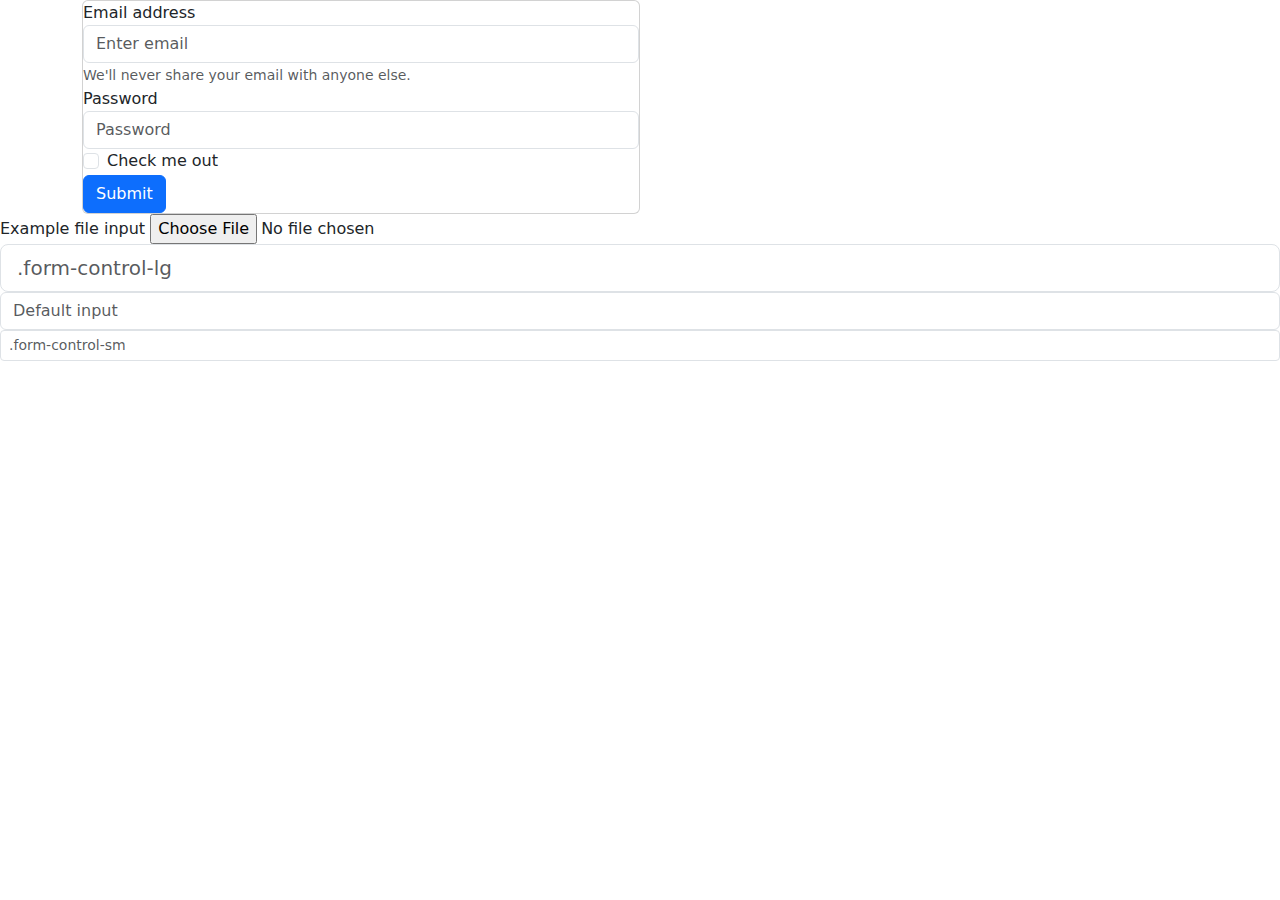
<file: book.html>
<!DOCTYPE html>
<html lang="en">
<head>
    <meta charset="UTF-8">
    <meta name="viewport" content="width=device-width, initial-scale=1.0">
    <title>Book Appointment</title>
    <link rel="stylesheet" href="">
    <link rel="stylesheet" href="https://cdn.jsdelivr.net/npm/bootstrap@5.3.2/dist/css/bootstrap.min.css">
</head>
<body>
 
    <div class="container">
        <div class="col-md-6"><div class="card">
                <form>
                    <div class="form-group-sm">
                      <label for="exampleInputEmail1">Email address</label>
                      <input type="email" class="form-control" id="exampleInputEmail1" aria-describedby="emailHelp" placeholder="Enter email">
                      <small id="emailHelp" class="form-text text-muted">We'll never share your email with anyone else.</small>
                    </div>
                    <div class="form-group">
                      <label for="exampleInputPassword1">Password</label>
                      <input type="password" class="form-control" id="exampleInputPassword1" placeholder="Password">
                    </div>
                    <div class="form-check">
                      <input type="checkbox" class="form-check-input" id="exampleCheck1">
                      <label class="form-check-label" for="exampleCheck1">Check me out</label>
                    </div>
                    <button type="submit" class="btn btn-primary">Submit</button>
                  </form>
                </div>
              </div></div>
        </div>
    </div>

    <form>
        <div class="form-group">
          <label for="exampleFormControlFile1">Example file input</label>
          <input type="file" class="form-control-file" id="exampleFormControlFile1">
        </div>
      </form>

      <input class="form-control form-control-lg" type="text" placeholder=".form-control-lg">
<input class="form-control" type="text" placeholder="Default input">
<input class="form-control form-control-sm" type="text" placeholder=".form-control-sm">
</body>
</html>
</file>
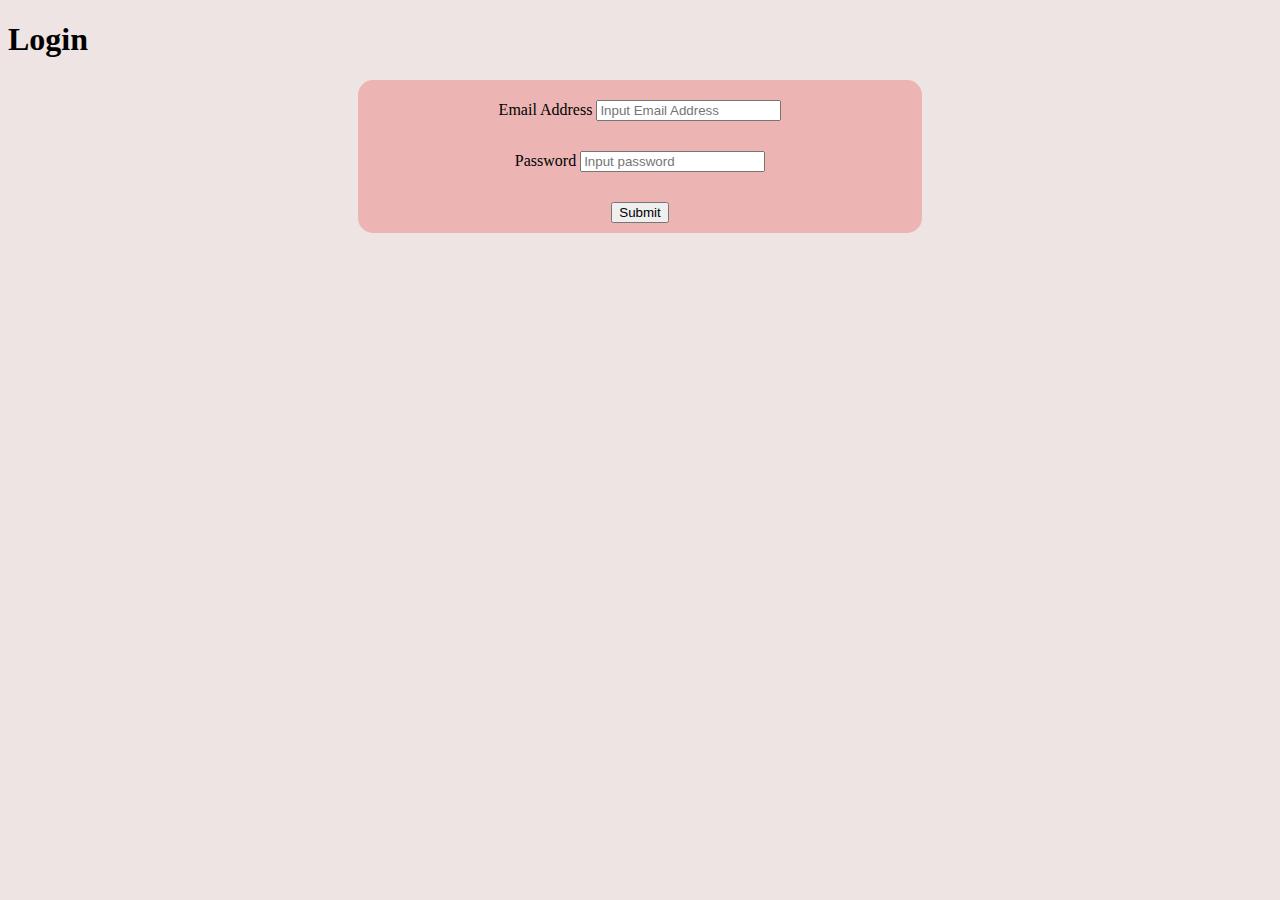
<file: login.html>
<!DOCTYPE html>
<html lang="en">
<head>
    <meta charset="UTF-8">
    <meta name="viewport" content="width=device-width, initial-scale=1.0">
    <title>Login</title>
    <link rel="stylesheet" href="style.css">
</head>
<body>
    <h1>Login</h1>
    <div class="container">
        <form action="">
            <div class="input">
                <label for="email">Email Address</label>
                <input type="text" placeholder="Input Email Address" name="">
            </div>
            <div class="input">
                <label for="password">Password</label>
                <input type="text" placeholder="Input password" name="">
            </div>
            <div class="submit">
                <input type="submit">
            </div>
        </form>
    </div>
</body>
</html>
</file>
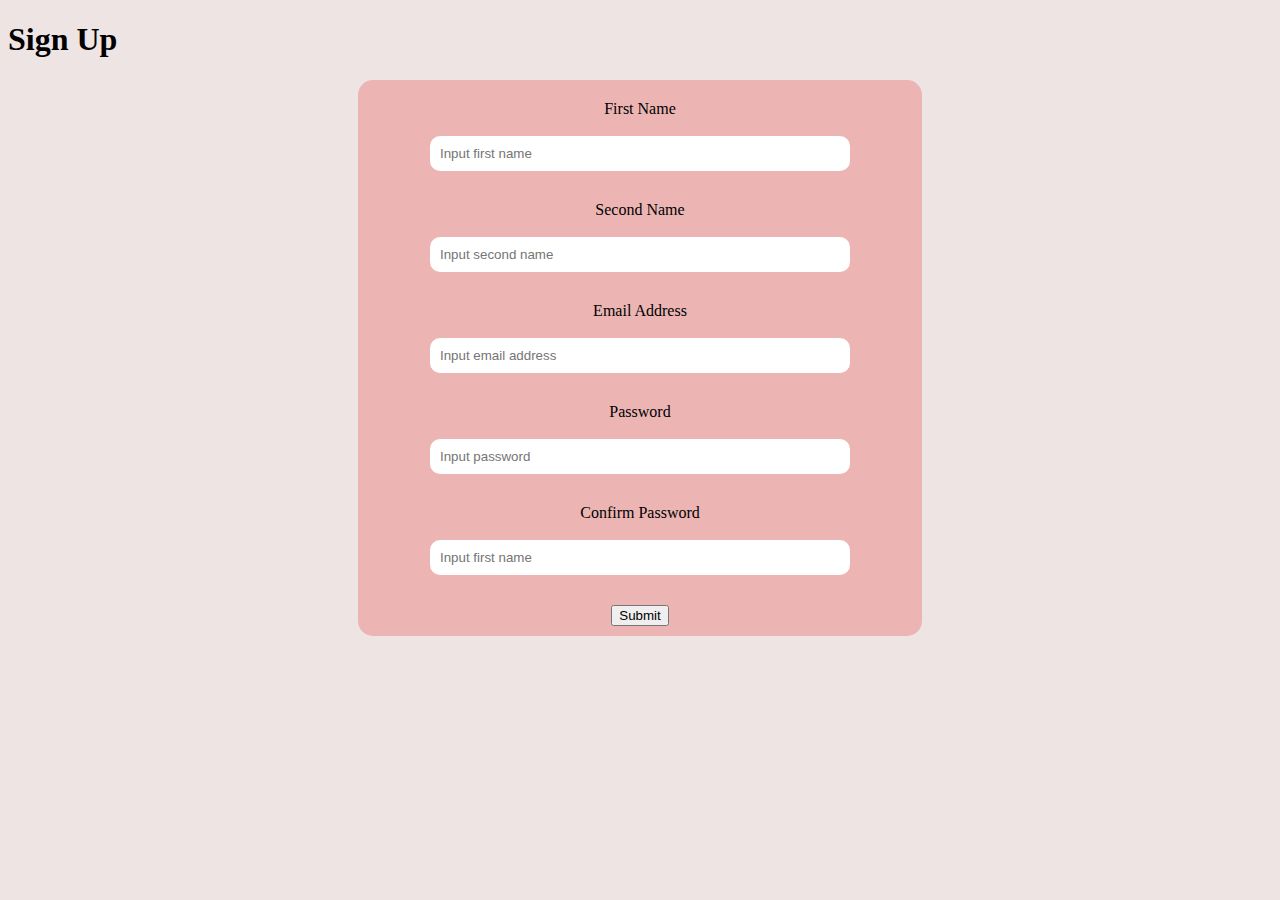
<file: sign_up.html>
<!DOCTYPE html>
<html lang="en">
<head>
    <meta charset="UTF-8">
    <meta name="viewport" content="width=device-width, initial-scale=1.0">
    <title>Document</title>
    <link rel="stylesheet" href="style.css">
</head>
<body>
    <h1>Sign Up</h1>
    <div class="container">
        <form action="">
            <div class="input">
                <label for="">First Name</label><br><br>
                <input type="text" placeholder="Input first name" name="" class="textbox">
            </div>
            <div class="input">
                <label for="">Second Name</label><br><br>
                <input type="text" placeholder="Input second name" name="" class="textbox">
            </div>
            <div class="input">
                <label for="">Email Address</label><br><br>
                <input type="text" placeholder="Input email address" name="" class="textbox">
            </div>
            <div class="input">
                <label for="">Password</label><br><br>
                <input type="password" placeholder="Input password" name="" class="textbox">
            </div>
            <div class="input">
                <label for="">Confirm Password</label><br><br>
                <input type="text" placeholder="Input first name" name="" class="textbox">
            </div>
            <div class="submit">
                <input type="submit">
            </div>
        </form>
    </div>
</body>
</html>
</file>
<file: style.css>
body{
    background-color: rgb(238, 228, 228);
}

.nav ul{
    width: 100%;
    height: 8%;
    margin-top: 100px;
    text-align: center;
}
.nav ul{
    list-style-type: none;
    padding: 0;
    margin: 0;
    position: fixed;
}
li{
    float: left;
    padding-top: 16px;
}
li a{
    text-decoration: none;
    color: black;
    padding: 10px 10px 10px 10px;
    text-align: center;
}

li a:hover{
    background-color:black;
    color: wheat;
}
.active{
    background-color: #dd1e1e;
    color: black;
}
.parent{
    padding: 0;
    margin: 0;
    display: flex;
}

.child{
    width: 100%;
    height: 80%;
    padding: 10px;
    text-align: center;
}

.child img{
    width: 100%;
    height: 80%;
    border-radius: 20px;
}
button{
    text-align: center;
    margin-left: 25%;
    padding: 10px 10px 10px 10px;
    background-color: red;
    border: transparent;
    border-radius: 10px;
    width: 50%;

}
button a{
    margin-top: 40px;
    text-decoration: none;
    color: black;

}

button a:hover{
    color: white;
}
.about{
    margin-left: 300px;
    margin-right: 300px;
    text-align: center;
    font-size: 20px;
    font-family: Verdana, Geneva, Tahoma, sans-serif;
}
.parents{
    padding: 0;
    margin: 0;
    display: flex;
}

.childs{
    width: 100%;
    height: 80%;
    padding: 10px;

}

.childs img{
    width: 100%;
    height: 80%;
    border-radius: 30%;
}

.child h1 h6{
    animation: fadeIn 0.3s;
}
@keyframes fadeIn{
	0%{opacity: 0;}
	100%{opacity: 1}
}

.childz{
    width: 100%;
    height: 80%;
    padding: 10px;
    text-align: center;
    font-size: 28px;
    animation: fadeIn 0.3s;

}
.footer{
    background-color: grey;
    text-align: center;
}

.child ul{
    list-style-type: none;
    padding: 0;
    margin: 0;
    display: flex;
    flex-direction: column;
}
small{
    padding-bottom: 10px;
    color: red;
}
.container{
    padding: 0;
    margin: 0;
    display: flex;
    flex-direction: column;
    text-align: center;
}

.input{
    padding: 10px 15px;
    margin: 10px;

}
form{
    background-color: rgba(236, 175, 174, 0.89);
    margin-left: 350px;
    margin-right: 350px;
    border-radius: 15px;
}
.textbox{
    padding: 10px 10px 10px 10px;
    width: 400px;
    border-radius: 10px;
    border: transparent;
}
.submit{
    padding: 10px 10px 10px 10px;
}
</file>
